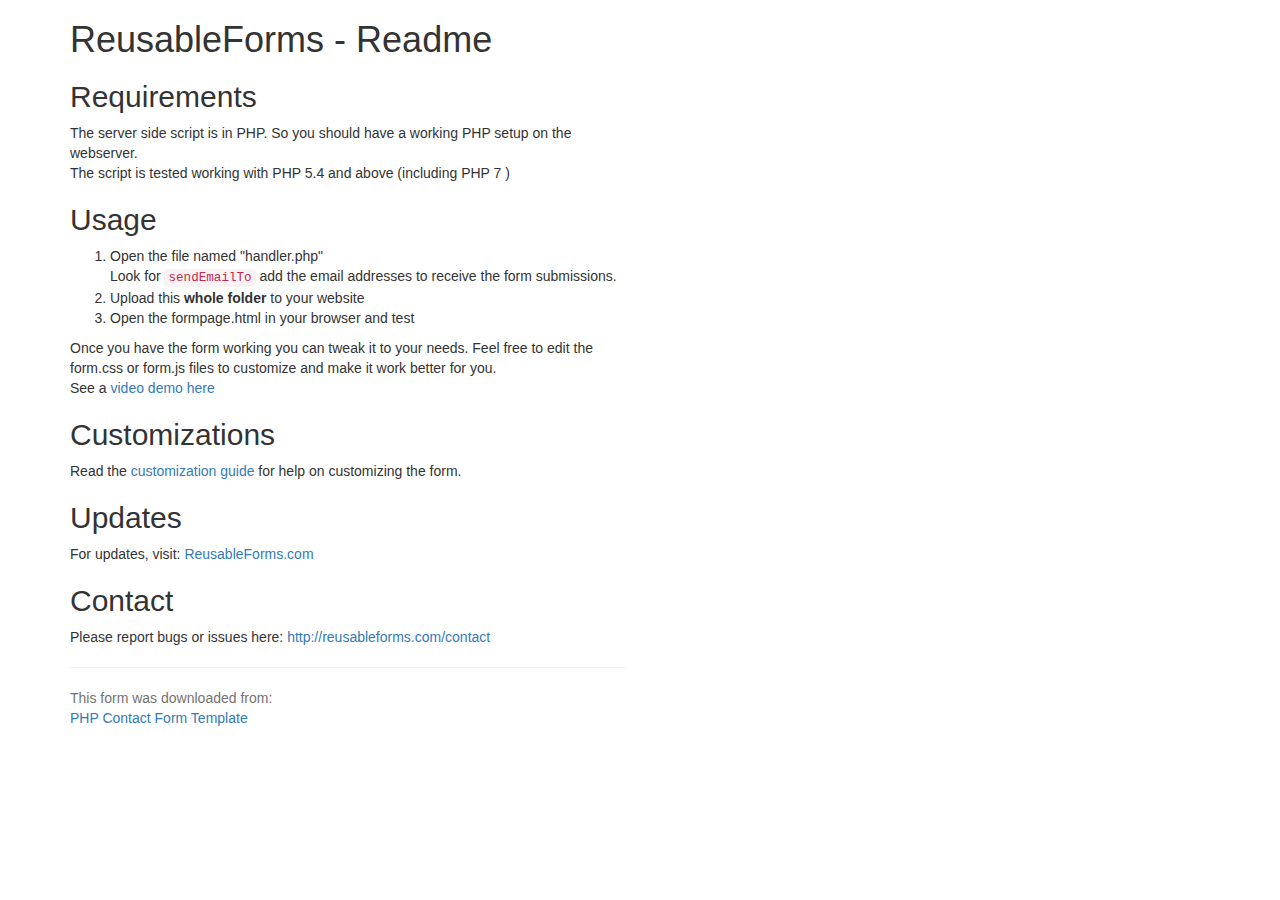
<file: form/readme.html>
<!doctype html>

<html lang="en">
<head>
  <meta charset="utf-8">

  <title>Reusable Form Readme First</title>
  <!-- Latest compiled and minified CSS -->
<link rel="stylesheet" href="https://maxcdn.bootstrapcdn.com/bootstrap/3.3.7/css/bootstrap.min.css" >

</head>

<body>
<div class="container">
<div class="row">
<div class="col-md-6">
<h1>ReusableForms - Readme</h1>

<h2>Requirements</h2>
The server side script is in PHP. So you should have a working PHP setup on the webserver.
<p>
The script is tested working with PHP 5.4 and above (including PHP 7 )
</p>

<h2>Usage</h2>
<ol>
<li>Open the file named "handler.php" <br/> Look for <code>sendEmailTo</code> add the email addresses to receive the form submissions.</li>
<li>Upload this <strong>whole folder</strong> to your website</li>
<li>Open the formpage.html in your browser and test</li>
</ol>
Once you have the form working you can tweak it to your needs. Feel free to edit the form.css or form.js files to customize and make it work better for you.
<p>
See a <a href="https://youtu.be/jAr4ZtLnmn0">video demo here</a>
</p>
<h2>Customizations</h2>
Read the <a href="http://reusableforms.com/doc/customization">customization guide</a> for help on customizing the form.

<h2>Updates</h2>
For updates, visit: <a href="http://reusableforms.com">ReusableForms.com</a>

<h2>Contact</h2>
Please report bugs or issues here:
<a href="http://reusableforms.com/contact">http://reusableforms.com/contact</a>
<p></p>
<hr/>
<p class="help-block">
This form was downloaded from:<br/>
<a href="http://reusableforms.com/d/o1/php-contact-form-template">PHP Contact Form Template</a>
</p>

</div>
</div>
</div>
</body>
</html>
</file>
